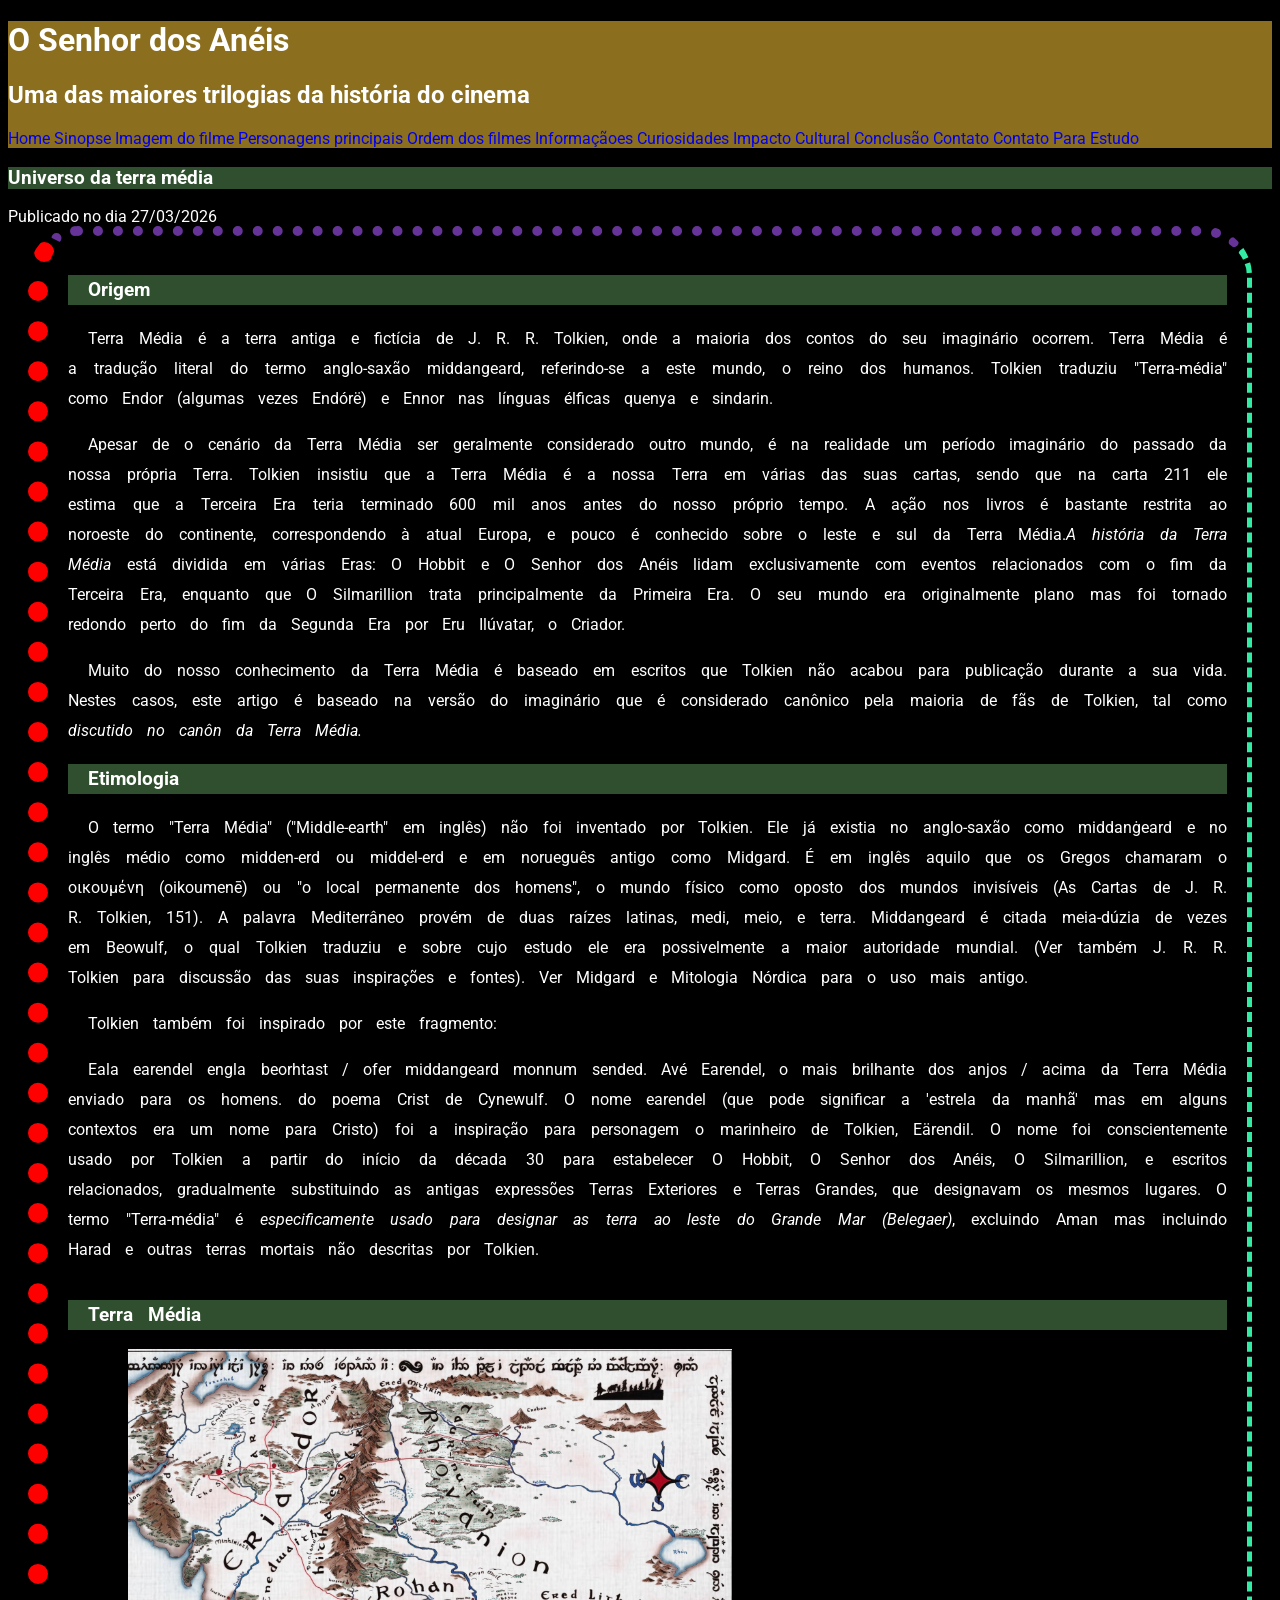
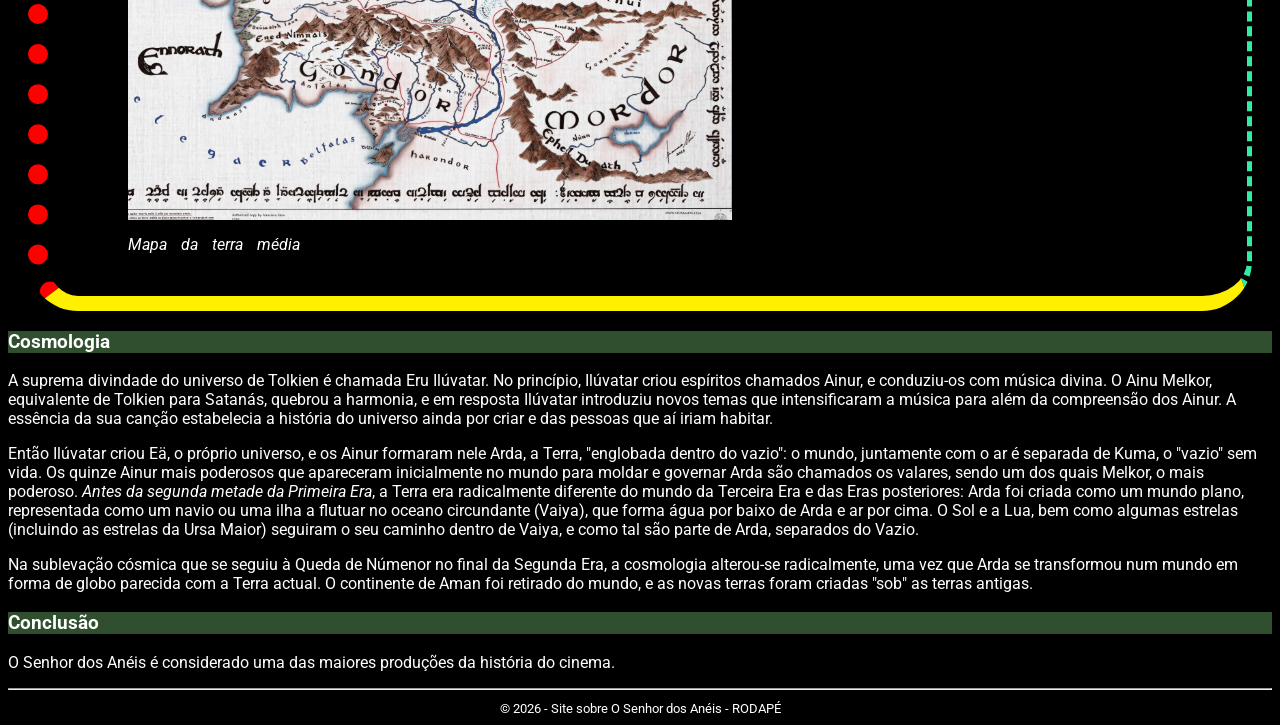
<file: index.html>
<!DOCTYPE html>
<html lang="pt-br">

<head>
    <title>Senhor dos Anéis</title>
    <meta charset="UTF-8">
    <meta name="viewport" content="width=device-width, initial-scale=1.0">
    <link rel="stylesheet" href="styles.css" type="text/css">
    <link rel="icon" type="image/x-icon" href="img/espada.ico">
</head>

<body>
    <header id="titulo_primeiro">
        <h1>O Senhor dos Anéis</h1>
        <h2>Uma das maiores trilogias da história do cinema</h2>
        <nav>
            <a href="index.html">Home</a>
            <a href="Sinopse.html">Sinopse</a>
            <a href="ImagensdoFilme.html">Imagem do filme</a>
            <a href="Personagens principais.html">Personagens principais</a>
            <a href="Ordem dos filmes.html">Ordem dos filmes</a>
            <a href="Informaçãoes.html">Informaçãoes</a>
            <a href="Curiosidades.html">Curiosidades</a>
            <a href="Impacto Cultural.html">Impacto Cultural</a>
            <a href="#conclusao">Conclusão</a>
            <a href="Contato.html">Contato</a>
            <a href="Contato Para Estudo.html">Contato Para Estudo</a>
        </nav>
    </header>
    <main>
        <header>
            <h3 class="titulo_nono">Universo da terra média</h3>
            <span>Publicado no dia 27/03/2026</span>
        </header>
        <div id="layout">
            <article>
                <section>
                    <h3 class="titulo_nono">Origem</h3>
                    <p> Terra Média é a terra antiga e fictícia de J. R. R. Tolkien, onde a maioria dos
                        contos do seu imaginário ocorrem. Terra Média é a tradução literal do termo
                        anglo-saxão middangeard, referindo-se a este mundo, o reino dos humanos.
                        Tolkien traduziu "Terra-média" como Endor (algumas vezes Endórë) e Ennor
                        nas línguas élficas quenya e sindarin.</p>

                    <p>Apesar de o cenário da Terra Média ser geralmente considerado outro mundo,
                        é na realidade um período imaginário do passado da nossa própria Terra.
                        Tolkien insistiu que a Terra Média é a nossa Terra em várias das suas cartas,
                        sendo que na carta 211 ele estima que a Terceira Era teria terminado 600 mil
                        anos antes do nosso próprio tempo. A ação nos livros é bastante restrita ao
                        noroeste do continente, correspondendo à atual Europa, e pouco é conhecido
                        sobre o leste e sul da Terra Média.<em>A história da Terra Média</em> está dividida em
                        várias Eras: O Hobbit e O Senhor dos Anéis lidam exclusivamente com
                        eventos relacionados com o fim da Terceira Era, enquanto que O Silmarillion
                        trata principalmente da Primeira Era. O seu mundo era originalmente plano
                        mas foi tornado redondo perto do fim da Segunda Era por Eru Ilúvatar, o
                        Criador.</p>

                    <p>Muito do nosso conhecimento da Terra Média é baseado em escritos que
                        Tolkien não acabou para publicação durante a sua vida. Nestes casos, este
                        artigo é baseado na versão do imaginário que é considerado canônico pela
                        maioria de fãs de Tolkien, tal como <em>discutido no canôn da Terra Média.</em></p>

                    <section>
                        <h3 class="titulo_nono">Etimologia</h3>
                        <p>O termo "Terra Média" ("Middle-earth" em inglês) não foi inventado por
                            Tolkien. Ele já existia no anglo-saxão como middanġeard e no inglês médio
                            como midden-erd ou middel-erd e em norueguês antigo como Midgard. É em
                            inglês aquilo que os Gregos chamaram o οικουμένη (oikoumenē) ou "o local
                            permanente dos homens", o mundo físico como oposto dos mundos invisíveis
                            (As Cartas de J. R. R. Tolkien, 151). A palavra Mediterrâneo provém de duas
                            raízes latinas, medi, meio, e terra.
                            Middangeard é citada meia-dúzia de vezes em Beowulf, o qual Tolkien
                            traduziu e sobre cujo estudo ele era possivelmente a maior autoridade
                            mundial. (Ver também J. R. R. Tolkien para discussão das suas inspirações e
                            fontes). Ver Midgard e Mitologia Nórdica para o uso mais antigo.</p>

                        <p>Tolkien também foi inspirado por este fragmento:</p>

                        <p>Eala earendel engla beorhtast / ofer middangeard monnum sended.
                            Avé Earendel, o mais brilhante dos anjos / acima da Terra Média enviado para
                            os homens. do poema Crist de Cynewulf. O nome earendel (que pode
                            significar a 'estrela da manhã' mas em alguns contextos era um nome para
                            Cristo) foi a inspiração para personagem o marinheiro de Tolkien, Eärendil.
                            O nome foi conscientemente usado por Tolkien a partir do início da década 30
                            para estabelecer O Hobbit, O Senhor dos Anéis, O Silmarillion, e escritos
                            relacionados, gradualmente substituindo as antigas expressões Terras
                            Exteriores e Terras Grandes, que designavam os mesmos lugares. O termo
                            "Terra-média" é <em>especificamente usado para designar as terra ao leste do
                                Grande Mar (Belegaer)</em>, excluindo Aman mas incluindo Harad e outras terras
                            mortais não descritas por Tolkien.</p>
                    </section>

                </section>
            </article>

            <aside>
                <h3 class="titulo_nono">Terra Média</h3>
                <figure>
                    <img src="img/terra_media.png" alt="Mapa da Terra média">
                    <figcaption><em>Mapa da terra média</em></figcaption>
                </figure>
            </aside>
        </div>


        <article>
            <section>
                <h3 class="titulo_nono">Cosmologia</h3>
                <p class="teste_display"> A suprema divindade do universo de Tolkien é chamada Eru Ilúvatar. No
                    princípio, Ilúvatar criou espíritos chamados Ainur, e conduziu-os com música
                    divina. O Ainu Melkor, equivalente de Tolkien para Satanás, quebrou a
                    harmonia, e em resposta Ilúvatar introduziu novos temas que intensificaram a
                    música para além da compreensão dos Ainur. A essência da sua canção
                    estabelecia a história do universo ainda por criar e das pessoas que aí iriam
                    habitar.
                </p>

                <p class="teste_display"> Então Ilúvatar criou Eä, o próprio universo, e os Ainur formaram nele Arda, a
                    Terra, "englobada dentro do vazio": o mundo, juntamente com o ar é separada
                    de Kuma, o "vazio" sem vida. Os quinze Ainur mais poderosos que
                    apareceram inicialmente no mundo para moldar e governar Arda são
                    chamados os valares, sendo um dos quais Melkor, o mais poderoso.
                    <em>Antes da segunda metade da Primeira Era</em>, a Terra era radicalmente diferente
                    do mundo da Terceira Era e das Eras posteriores: Arda foi criada como um
                    mundo plano, representada como um navio ou uma ilha a flutuar no oceano
                    circundante (Vaiya), que forma água por baixo de Arda e ar por cima. O Sol e
                    a Lua, bem como algumas estrelas (incluindo as estrelas da Ursa Maior)
                    seguiram o seu caminho dentro de Vaiya, e como tal são parte de Arda,
                    separados do Vazio.
                </p>

                <p class="teste_display"> Na sublevação cósmica que se seguiu à Queda de Númenor no final da
                    Segunda Era, a cosmologia alterou-se radicalmente, uma vez que Arda se
                    transformou num mundo em forma de globo parecida com a Terra actual. O
                    continente de Aman foi retirado do mundo, e as novas terras foram criadas
                    "sob" as terras antigas.
                </p>

            </section>

            <section>
                <h3 class="titulo_decimo">Conclusão</h3>
                <p>
                    O Senhor dos Anéis é considerado uma das maiores produções da história do
                    cinema.
                </p>
            </section>
        </article>
        <footer class="rodape">
            <hr>
            <small>© 2026 - Site sobre O Senhor dos Anéis - RODAPÉ</small>
        </footer>
    </main>
</body>

</html>
</file>
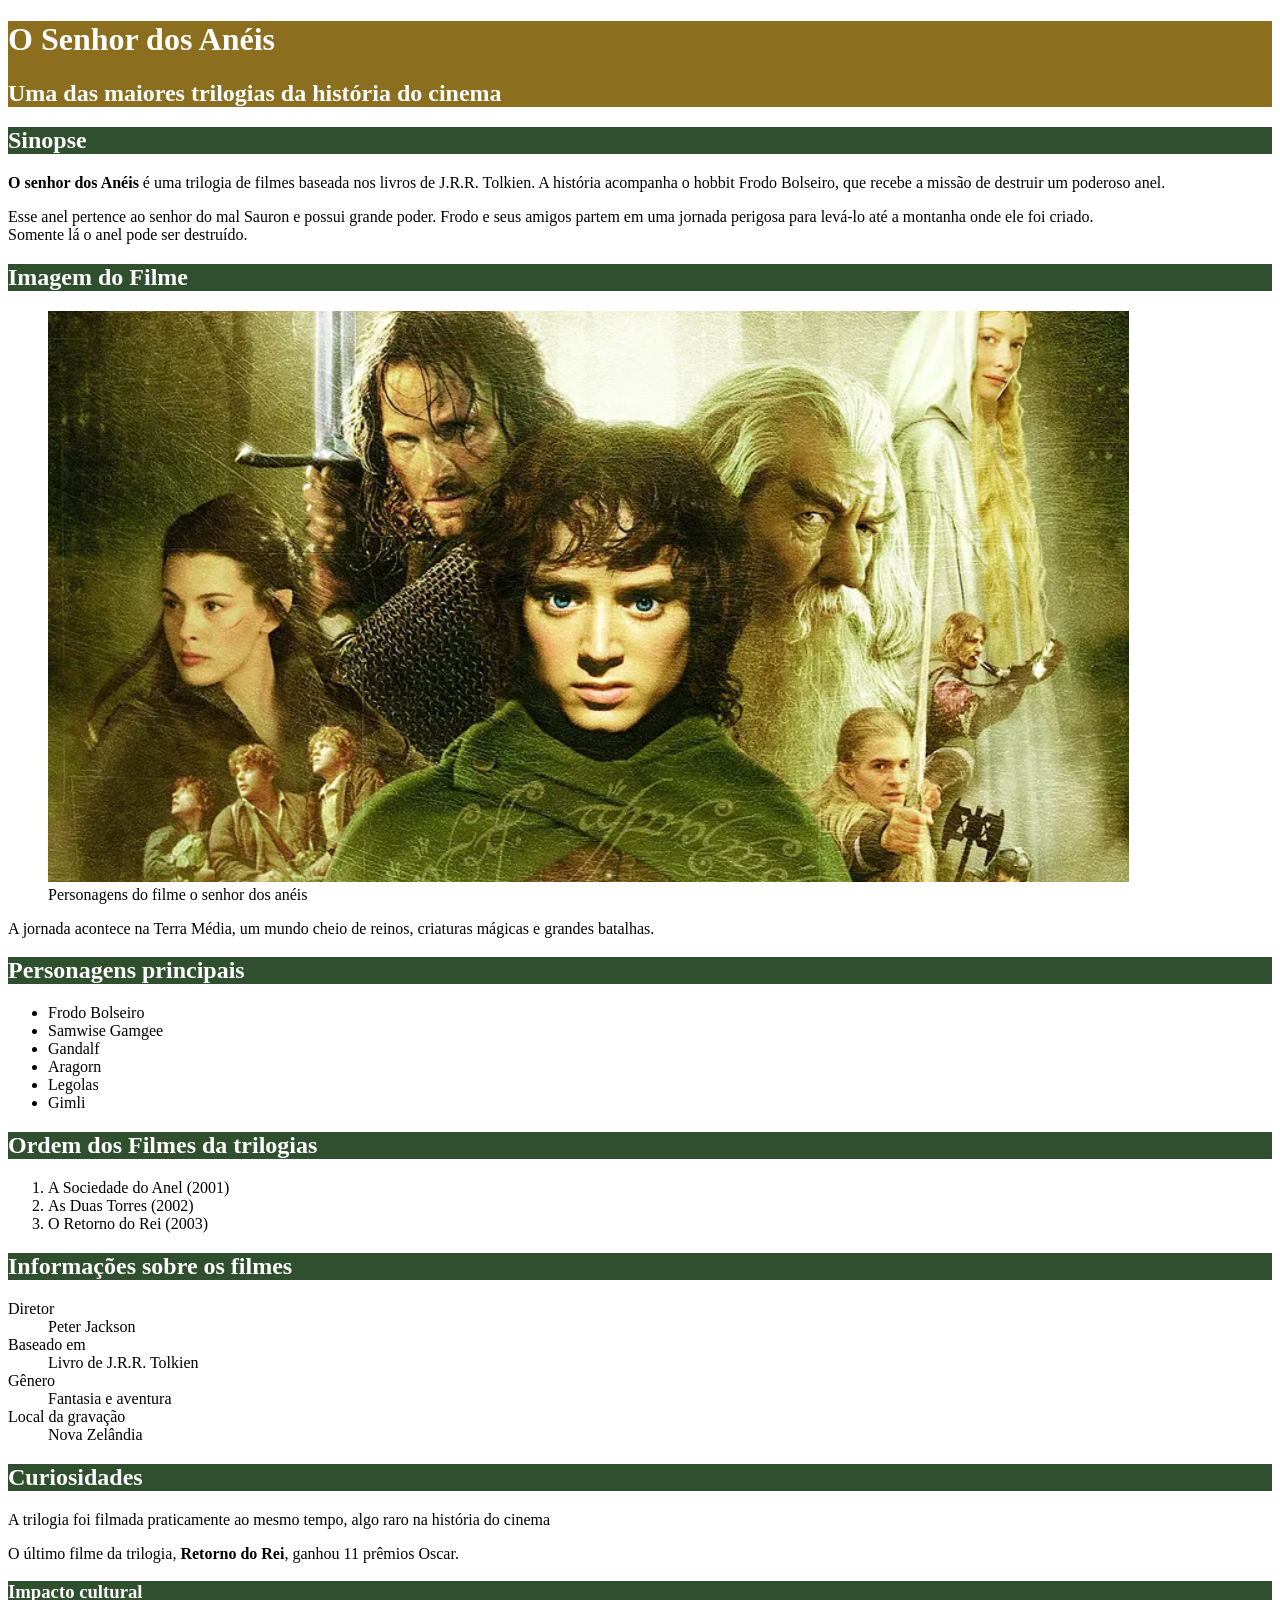
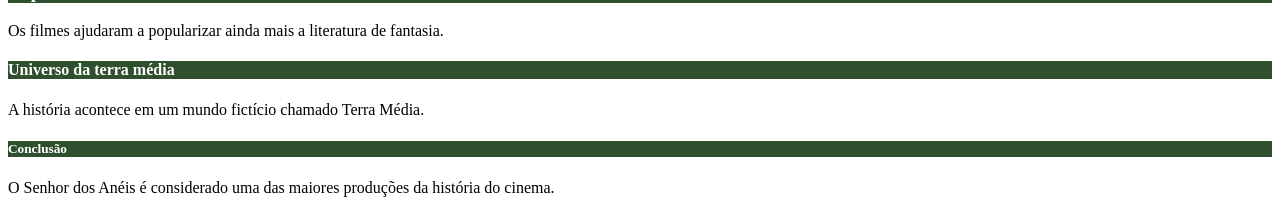
<file: html/index.html>
<!DOCTYPE html>
<html lang="en">
<head>
    <meta charset="UTF-8">
    <meta name="viewport" content="width=device-width, initial-scale=1.0">
    <title>Senhor dos Anéis</title>
    <style>
       
#titulo_primeiro {
    color: rgb(255, 255, 255);
    background-color: #8B6F1E;;
}
.titulo_segundo {
    color: rgb(255, 255, 255);
    background-color:#2F4F2F;;
}
.titulo_terceiro {
    color: rgb(255, 255, 255);
    background-color: #2F4F2F;;
}
.titulo_quarto {
    color: rgb(255, 255, 255);
    background-color: #2F4F2F;;
}
.titulo_quinto {
    color: rgb(255, 255, 255);
    background-color: #2F4F2F;;;
}
.titulo_sexto {
    color: rgb(255, 255, 255);
    background-color: #2F4F2F;;
}
.titulo_setimo {
    color: rgb(255, 255, 255);
    background-color: #2F4F2F;;
}
.titulo_oitavo{
    color: rgb(255, 255, 255);
    background-color: #2F4F2F;;
}
.titulo_nono {
    color: rgb(255, 255, 255);
    background-color: #2F4F2F;;
}
.titulo_decimo {
    color: rgb(255, 255, 255);
    background-color: #2F4F2F;;
}
    </style>
</head>
<body>
    
<div id="titulo_primeiro">
    <h1>O Senhor dos Anéis</h1>
    <h2>Uma das maiores trilogias da história do cinema</h2>
</div>

<h2 class="titulo_segundo">Sinopse</h2>
    <p><strong>O senhor dos Anéis</strong> é uma trilogia de filmes baseada nos livros de J.R.R.
               Tolkien. A história acompanha o hobbit Frodo Bolseiro, que recebe a missão
               de destruir um poderoso anel.</p>
            <p>Esse anel pertence ao senhor do mal Sauron e possui grande poder. Frodo e
               seus amigos partem em uma jornada perigosa para levá-lo até a montanha
               onde ele foi criado.<br>Somente lá o anel pode ser destruído.</p>
    

    <h2 class="titulo_terceiro">Imagem do Filme</h2>
    <figure>
        <img src="/img/senhor_dos_aneis.png" alt="Personagens do filme o senhor dos anéis">
        <figcaption>Personagens do filme o senhor dos anéis</figcaption>
    </figure>

    <p>A jornada acontece na Terra Média, um mundo cheio de reinos, criaturas
       mágicas e grandes batalhas.</p>


    <h2 class="titulo_quarto">Personagens principais</h2>
<ul>
    <li>Frodo Bolseiro</li>
    <li>Samwise Gamgee</li>
    <li>Gandalf</li>
    <li>Aragorn</li>
    <li>Legolas</li>
    <li>Gimli</li>
</ul>


<h2 class="titulo_quinto">Ordem dos Filmes da trilogias</h2>
<ol>
    <li>A Sociedade do Anel (2001)</li>
    <li>As Duas Torres (2002)</li>
    <li>O Retorno do Rei (2003)</li>
</ol>


    <h2 class="titulo_sexto">Informações sobre os filmes</h2>

    <dl><dt>Diretor</dt><dd>Peter Jackson</dd>
        <dt>Baseado em</dt><dd>Livro de J.R.R. Tolkien</dd>
        <dt>Gênero</dt><dd>Fantasia e aventura</dd>
        <dt>Local da gravação</dt><dd>Nova Zelândia</dd>
    </dl>


    <h2 class="titulo_setimo">Curiosidades</h2>
    <p>A trilogia foi filmada praticamente ao mesmo tempo, algo raro na história do
cinema</p>
    <p>O último filme da trilogia,<strong> Retorno do Rei</strong>, ganhou 11 prêmios Oscar.</p>


    <h3 class="titulo_oitavo">Impacto cultural</h3>
    <p>Os filmes ajudaram a popularizar ainda mais a literatura de fantasia.</p>


    <h4 class="titulo_nono">Universo da terra média</h4>
    <p>A história acontece em um mundo fictício chamado Terra Média.</p>


    <h5 class="titulo_decimo">Conclusão</h5>
    <p>O Senhor dos Anéis é considerado uma das maiores produções da história do
cinema.</p>


</body>
</html>
</file>
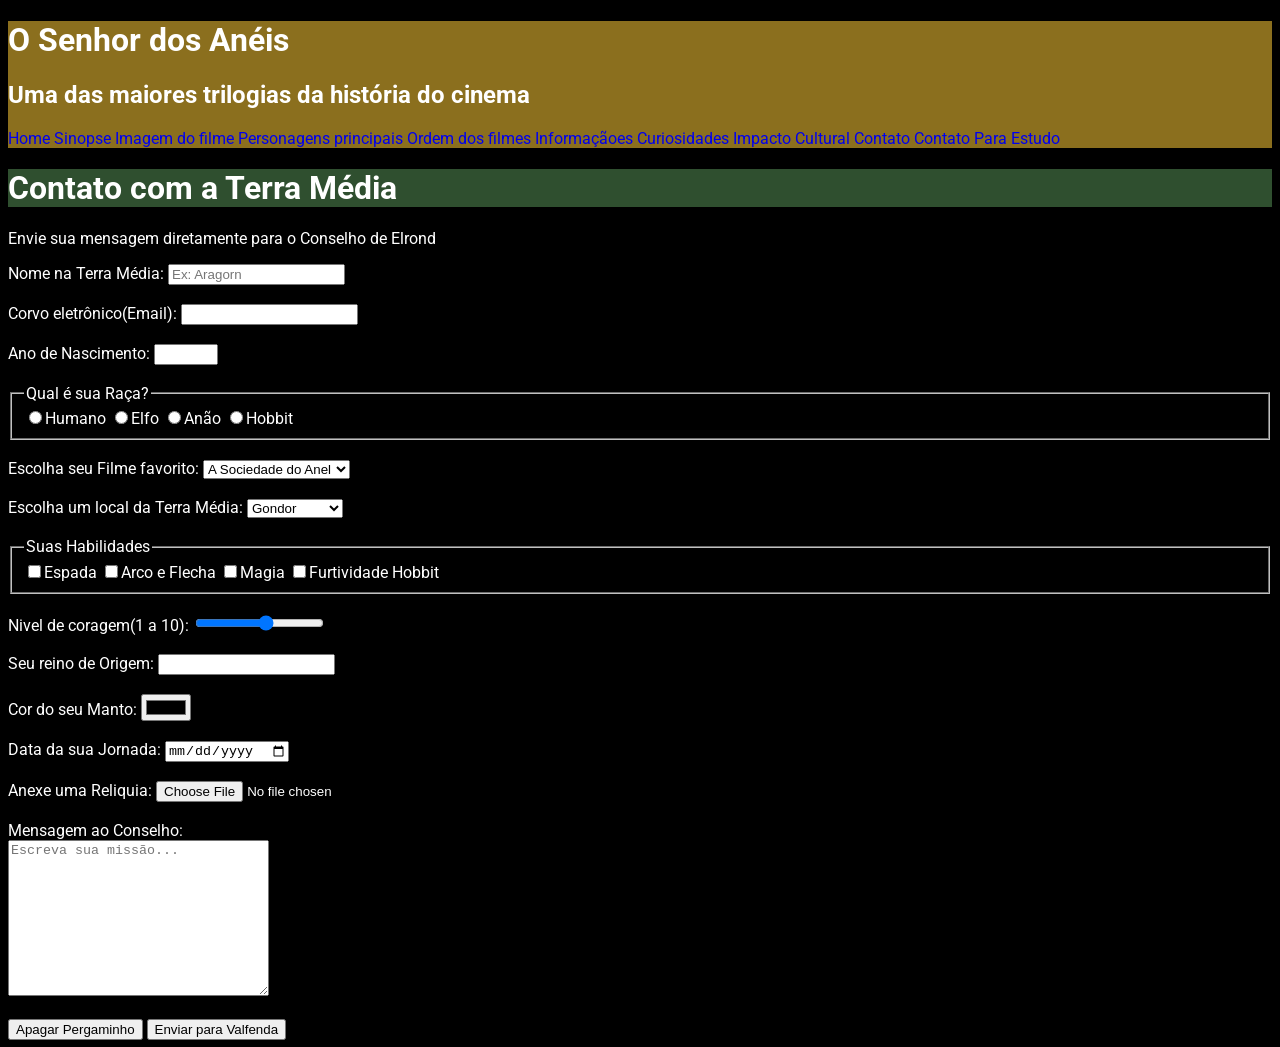
<file: Contato Para Estudo.html>
<!DOCTYPE html>
<html lang="pt-br">

<head>
    <meta charset="UTF-8">
    <meta name="viewport" content="width=device-width, initial-scale=1.0">
    <link rel="stylesheet" href="styles.css">
    <title>Contato Para Estudo</title>
</head>

<body>
    <div id="titulo_primeiro">
        <h1>O Senhor dos Anéis</h1>
        <h2>Uma das maiores trilogias da história do cinema
        </h2>
        <nav>
            <a href="index.html">Home</a>
            <a href="Sinopse.html">Sinopse</a>
            <a href="ImagensdoFilme.html">Imagem do filme</a>
            <a href="Personagens principais.html">Personagens principais</a>
            <a href="Ordem dos filmes.html">Ordem dos filmes</a>
            <a href="Informaçãoes.html">Informaçãoes</a>
            <a href="Curiosidades.html">Curiosidades</a>
            <a href="Impacto Cultural.html">Impacto Cultural</a>
            <a href="Contato.html">Contato</a>
            <a href="Contato Para Estudo.html">Contato Para Estudo</a>
        </nav>
    </div>

    <div id="Titulo_1">
        <h1>Contato com a Terra Média</h1>
    </div>

    <p> Envie sua mensagem diretamente para o Conselho de Elrond </p>

    <form action="" method="" autocomplete="off">
        <label for="nomepessoa">Nome na Terra Média:</label>
        <input type="text" name="nomepessoa" id="nomepessoa" minlength="3" maxlength="15" placeholder="Ex: Aragorn"
            required><br><br>

        <label for="email">Corvo eletrônico(Email):</label>
        <input type="email" name="email" id="email" required><br><br>

        <label for="ano">Ano de Nascimento:</label>
        <input type="number" id="ano" name="ano" max="2026" min="1900"><br><br>

        <fieldset>

            <legend>Qual é sua Raça?</legend>
            <input type="radio" name="raca" id="Humano" value="Humano" required><label for="Humano">Humano</label>

            <input type="radio" name="raca" id="Elfo" value="Elfo"><label for="Elfo">Elfo</label>

            <input type="radio" name="raca" id="Anao" value="Anao"><label for="Anao">Anão</label>

            <input type="radio" name="raca" id="Hobbit" value="Hobbit"><label for="Hobbit">Hobbit</label>

        </fieldset><br>

        <label>Escolha seu Filme favorito:</label>
        <select id="filme_favorito" name="filme">
            <option value="A Sociedade do Anel">A Sociedade do Anel</option>
            <option value="As Duas Torres">As Duas Torres</option>
            <option value="O Retorno do Rei">O Retorno do Rei</option>
        </select><br><br>

        <label>Escolha um local da Terra Média:</label>
        <select id="lista_suspensa" name="local">
            <optgroup label="Reinos dos Homens">
                <option value="Gondor">Gondor</option>
                <option value="Rohan">Rohan</option>
            </optgroup>

            <optgroup label="Terras Élficas">
                <option value="Valfenda">Valfenda</option>
                <option value="Lothlórien">Lothlórien</option>
            </optgroup>

            <optgroup label="Outros">
                <option value="Mordor">Mordor</option>
                <option value="Condado">Condado</option>
            </optgroup>
        </select><br><br>

        <fieldset>
            <legend>Suas Habilidades</legend>
            <label><input type="checkbox" name="Espada" value="Espada">Espada</label>
            <label><input type="checkbox" name="Arco_e_Flecha" value="Arco e Flecha">Arco e Flecha</label>
            <label><input type="checkbox" name="Magia" value="Magia">Magia</label>
            <label><input type="checkbox" name="Furtividade_Hobbit" value="Furtividade Hobbit">Furtividade
                Hobbit</label>
        </fieldset><br>

        <label for="nivel">Nivel de coragem(1 a 10):</label>
        <input type="range" max="10" min="1" id="Nivel" name="nivel"><br><br>

        <label>Seu reino de Origem:</label>
        <input type="text" id="busca_datalist" list="origem" name="origem">
        <datalist id="origem">
            <option>Gondor</option>
            <option>Rohan</option>
            <option>Mordor</option>
            <option>Condado</option>
        </datalist><br><br>

        <label for="cor">Cor do seu Manto:</label>
        <input type="color" id="cor" name="cor"><br><br>

        <label for="data">Data da sua Jornada:</label>
        <input type="date" name="data" id="data"><br><br>

        <label for="arquivo">Anexe uma Reliquia:</label>
        <input type="file" id="arquivo" name="arquivo"><br><br>

        <label for="descricao">Mensagem ao Conselho:</label><br>
        <textarea cols="30" rows="10" name="descricao" id="descricao"
            placeholder="Escreva sua missão..."></textarea><br><br>

        <button type="reset">Apagar Pergaminho</button>
        <button type="submit">Enviar para Valfenda</button>
    </form>

</body>

</html>
</file>
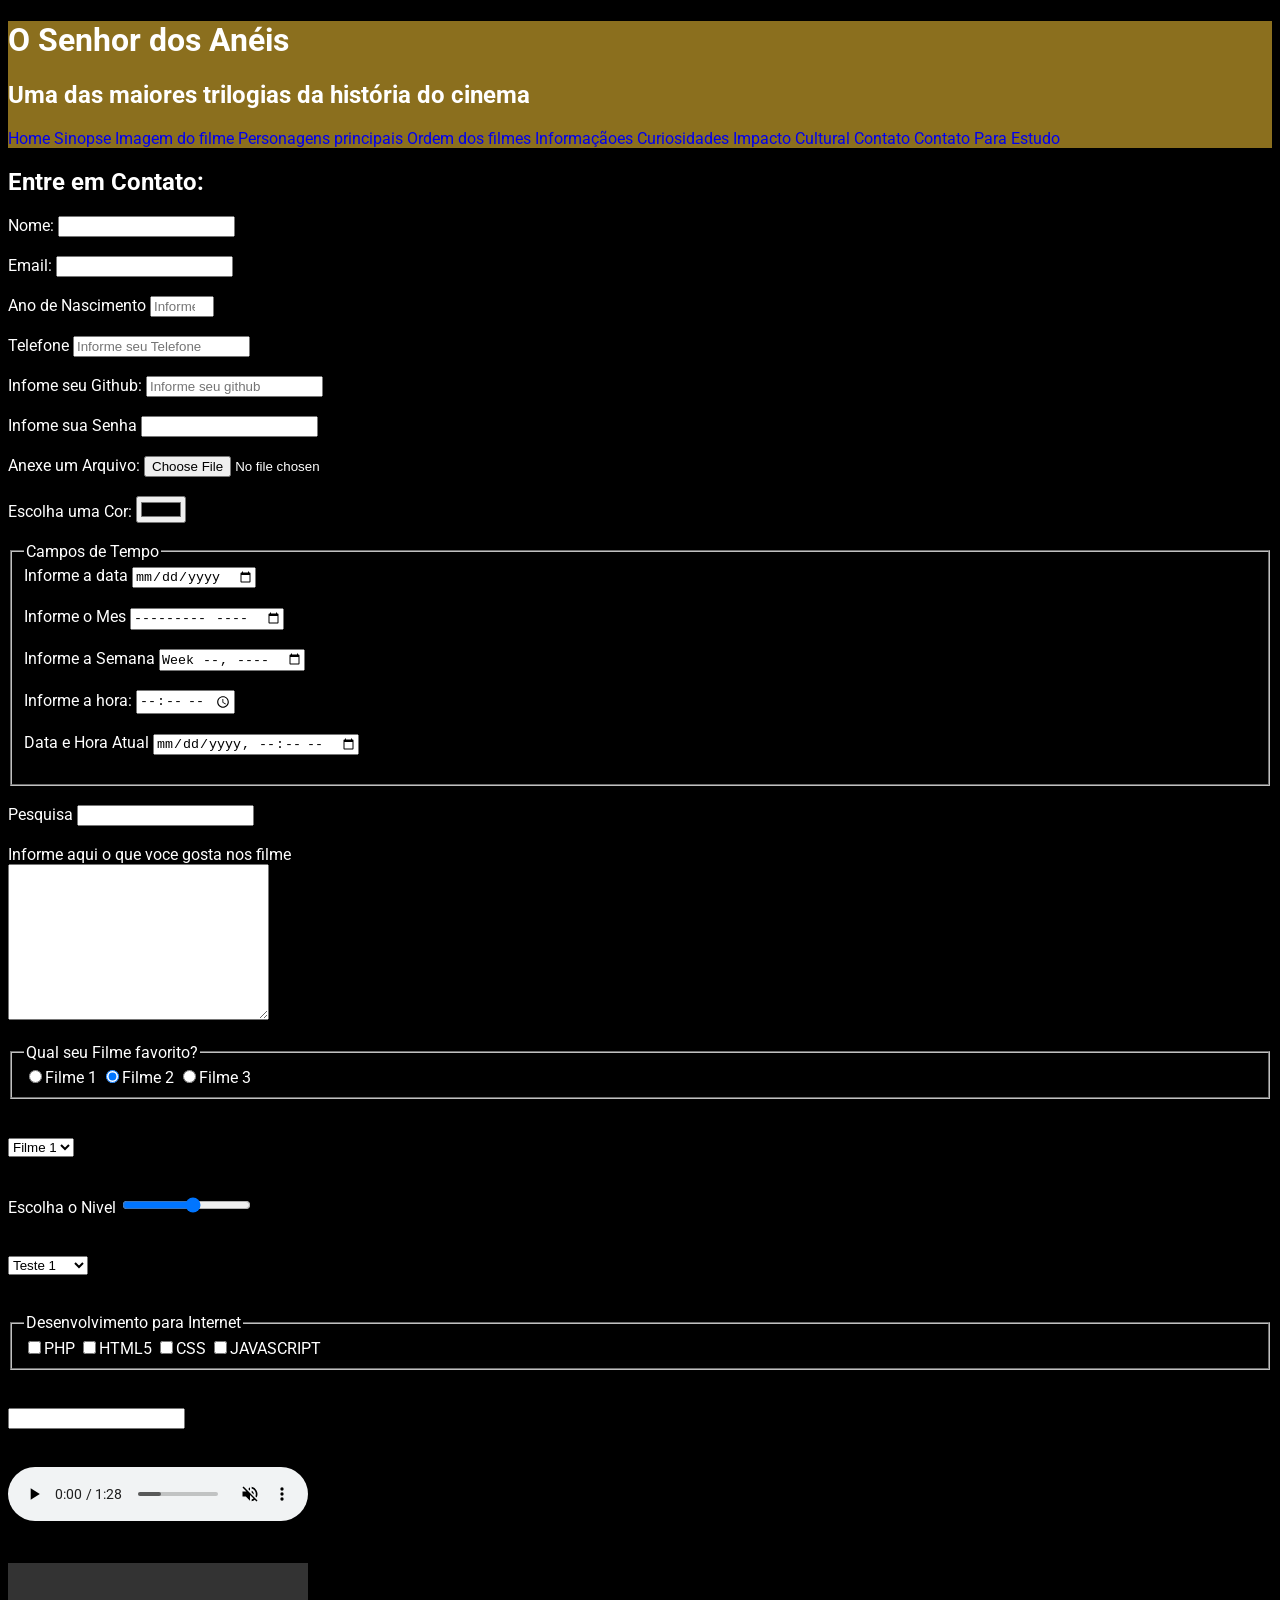
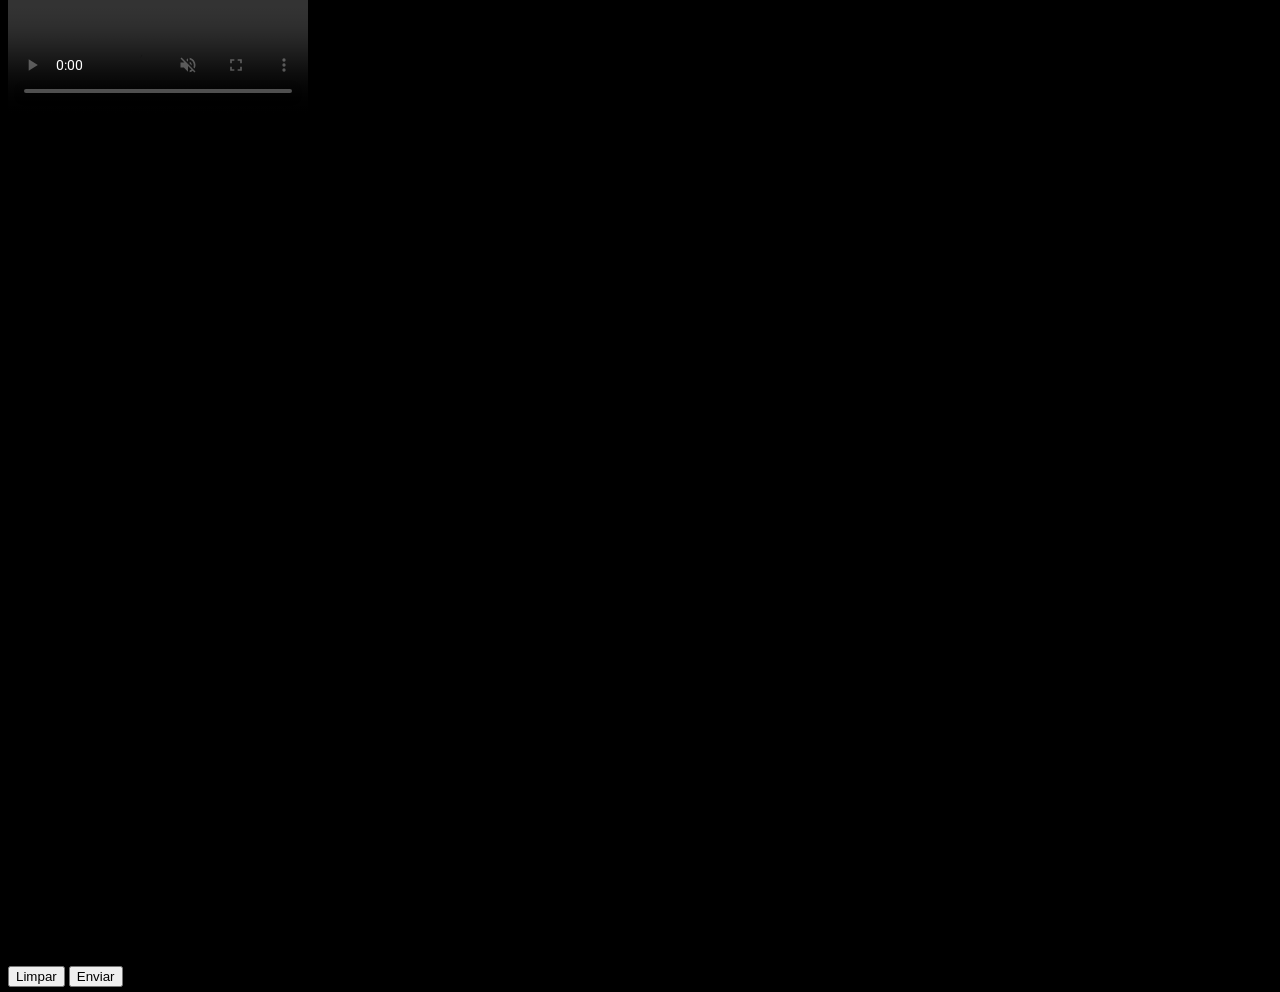
<file: Contato.html>
<!DOCTYPE html>
<html lang="pt-br">
<head>
    <meta charset="UTF-8">
    <meta name="viewport" content="width=device-width, initial-scale=1.0">
    <link rel="stylesheet" href="styles.css">
    <title>Contato</title>
</head>
<body>
 <div id="titulo_primeiro">
    <h1>O Senhor dos Anéis</h1>
    <h2>Uma das maiores trilogias da história do cinema
    </h2>
    <nav>
        <a href="index.html" >Home</a>
        <a href="Sinopse.html">Sinopse</a>
        <a href="ImagensdoFilme.html">Imagem do filme</a>
        <a href="Personagens principais.html">Personagens principais</a>
        <a href="Ordem dos filmes.html">Ordem dos filmes</a>
        <a href="Informaçãoes.html">Informaçãoes</a>
        <a href="Curiosidades.html">Curiosidades</a>
        <a href="Impacto Cultural.html">Impacto Cultural</a>
        <a href="Contato.html">Contato</a>
        <a href="Contato Para Estudo.html">Contato Para Estudo</a>
    </nav>
</div>

        <h2 class="titulo_secundario">Entre em Contato:</h2>
        <form action="" method=""  autocomplete="off">
           <label for="nomepessoa">Nome:</label>
            <input type="text" name="nomepessoa" 
            id="nomepessoa" minlength="3" maxlength="15"
            required><br><br>

            <label for="email">Email:</label>
            <input type="email" name="email" id="email"
            required><br><br>

            <label for="ano">Ano de Nascimento</label>
            <input type="number" id="ano" name="ano" max="2026" min="1900" placeholder="Informe ano de Nascimento"><br><br>

            <label for="telefone">Telefone</label>
            <input type="tel" name="telefone" id="telefone" placeholder="Informe seu Telefone"><br><br>

            <label for="github">Infome seu Github:</label>
            <input type="url" name="github" id="github" placeholder="Informe seu github"><br><br>

            <label for="senha">Infome sua Senha</label>
            <input type="password" name="senha" id="senha"><br><br>
            
            <label for="arquivo">Anexe um Arquivo:</label>
            <input type="file" id="arquivo" name="arquivo"><br><br>

            <label for="cor">Escolha uma Cor:</label>
            <input type="color" id="cor" name="cor"><br><br>

     <fieldset>

            <legend> Campos de Tempo</legend>
            <label for="data">Informe a data</label>
            <input type="date" name="data" id="data"><br><br>

            <label for="mes" >Informe o Mes</label>
            <input type="month" name="mes" id="mes"><br><br>

            <label for="semana" >Informe a Semana</label>
            <input type="week" name="semana" id="semana"><br><br>
            
            <label for="hora" >Informe a hora:</label>
            <input type="time" name="hora" id="hora"><br><br>

             <label for="datahora" >Data e Hora Atual</label>
            <input type="datetime-local" name="datahora" id="datahora"><br><br>

    </fieldset><br>

            <label for="pesquisa">Pesquisa</label>
            <input type="search" id="pesquisa" name="pesquisa"><br><br>

            <label for="descricao">Informe aqui o que voce gosta nos filme</label><br>
            <textarea cols="30" rows="10" name="descricao" id="descricao"></textarea><br><br>
            
    <fieldset>

            <legend>Qual seu Filme favorito?</legend>
            <input type="radio" name="filme" id="Filme1" value="Filme 1"><label 
            for="Filme1">Filme 1</label>

            <input checked type="radio" name="filme" id="Filme2" value="Filme 2"><label 
            for="Filme2">Filme 2</label>

            <input type="radio" name="filme" id="Filme3" value="Filme 3"><label 
            for="Filme3">Filme 3</label>

   </fieldset><br><br>
            
            <select>
                <option value="Filme 1">Filme 1</option>
                <option value="FIlme 2">Filme 2</option>
                <option value="Filme 3">Filme 3</option>
            </select><br><br><br>

            <label for="Nivel">Escolha o Nivel</label>
            <input type="range" max="10" min="1" id="Nivel" name="Nivel"><br><br><br>

            <select id="lista_suspensa" name="lista">
            <optgroup label="Teste de legenda no combobox">
                <option value="Teste 1">Teste 1</option>
                <option value="Teste 2">Teste 2</option>
                <option value="Teste 3">Teste 3</option>
            </optgroup>

            <optgroup label="Teste de legenda no combobox 2">
                <option value="Teste 4">Teste 4</option>
                <option value="Teste 5">Teste 5</option>
                <option value="Teste 6">Teste 6</option>
            </optgroup>

            </select><br><br><br>

        <fieldset>
            <legend>Desenvolvimento para Internet</legend>
            <label><input type="checkbox" name="php" value="php">PHP</label>
            <label><input type="checkbox" name="html5" value="html5">HTML5</label>
            <label><input type="checkbox" name="css" value="css">CSS</label>
            <label><input type="checkbox" name="js" value="js">JAVASCRIPT</label>
        </fieldset><br><br>

        <!--Datalist possiveis ganhadores da copa do mundo 26-->
        <input type="text" id="busca_datalist" list="paises">
        <datalist id="paises">
            <option>Brasil</option>
            <option>Franca</option>
            <option>Argentina</option>
            <option>Alemanha</option>
            <option>Inglaterra</option>
            <option>Espanha</option>
        </datalist><br><br><br>

        
        <audio controls muted autoplay loop>
            <source src="Audio/musica.mp3" type="audio/mp3">
            Navegador não é conpativel para executar audio!
        </audio><br><br><br>


        <video controls autoplay loop muted poster="">
            <source src="Video/videoteste.mp4" type="video/mp4">
        </video><br><br><br>


        <iframe width="560" 
        height="315" src="https://www.youtube.com/embed/fRKviUgMP4o?si=if3AVMY4heI1bUz9" 
        title="YouTube video player" 
        frameborder="0" 
        allow="accelerometer; autoplay; clipboard-write; encrypted-media; gyroscope; picture-in-picture; web-share" 
        referrerpolicy="strict-origin-when-cross-origin" 
        allowfullscreen></iframe><br><br>


        <iframe src="https://www.google.com/maps/embed?pb=!1m18!1m12!1m3!1d3273.64766904706!2d-53.48111392496727!3d-24.94915111403935!2m3!1f0!2f0!3f0!3m2!1i1024!2i768!4f13.1!3m3!1m2!1s0x94f3d15547bda185%3A0xd0cbc7fb7cc4a1a6!2sUNIPAR%20-%20Universidade%20Paranaense%20-%20Cascavel!5e1!3m2!1spt-BR!2sbr!4v1774307500009!5m2!1spt-BR!2sbr"
         width="600" 
         height="450" 
         style="border:0;" 
         allowfullscreen="" 
         loading="lazy" 
         referrerpolicy="no-referrer-when-downgrade"></iframe><br><br>
         

        <button type="reset">Limpar</button>
        <button type="submit">Enviar</button>


        </form>

</body>
</html>
</file>
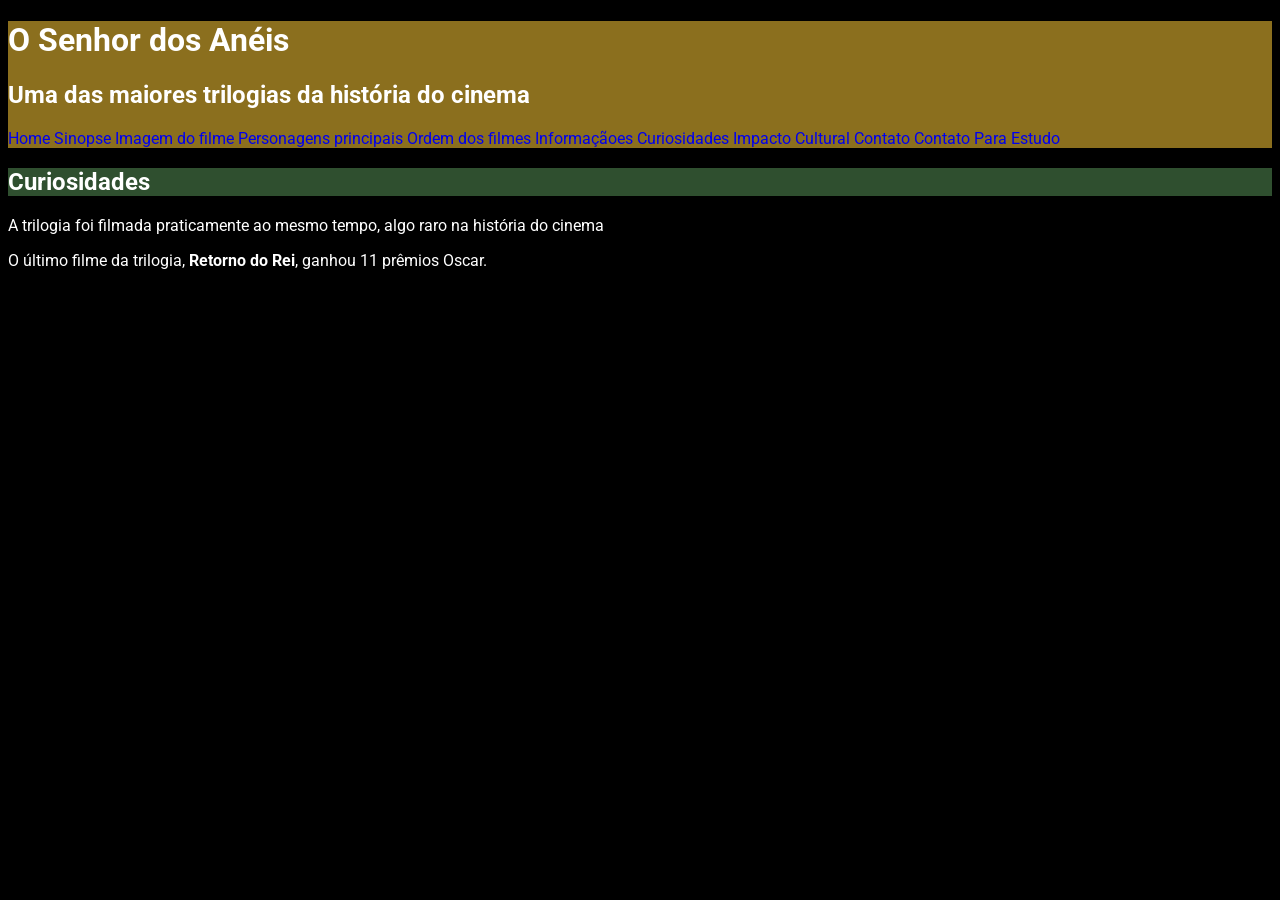
<file: Curiosidades.html>
<!DOCTYPE html>
<html lang="pt-br">
<head>
    <meta charset="UTF-8">
    <meta name="viewport" content="width=device-width, initial-scale=1.0">
    <link rel="stylesheet" href="styles.css">
    <title>Curiosidades</title>
</head>
<body>
 <div id="titulo_primeiro">
    <h1>O Senhor dos Anéis</h1>
    <h2>Uma das maiores trilogias da história do cinema</h2>
    <nav>
        <a href="index.html" >Home</a>
        <a href="Sinopse.html">Sinopse</a>
        <a href="ImagensdoFilme.html">Imagem do filme</a>
        <a href="Personagens principais.html">Personagens principais</a>
        <a href="Ordem dos filmes.html">Ordem dos filmes</a>
        <a href="Informaçãoes.html">Informaçãoes</a>
        <a href="Curiosidades.html">Curiosidades</a>
        <a href="Impacto Cultural.html">Impacto Cultural</a>
        <a href="Contato.html">Contato</a>
        <a href="Contato Para Estudo.html">Contato Para Estudo</a>

    </nav>
</div>

        <h2 class="titulo_setimo">Curiosidades</h2>
    <p>A trilogia foi filmada praticamente ao mesmo tempo, algo raro na história do
cinema</p>
    <p>O último filme da trilogia,<strong> Retorno do Rei</strong>, ganhou 11 prêmios Oscar.</p>
</body>
</html>
</file>
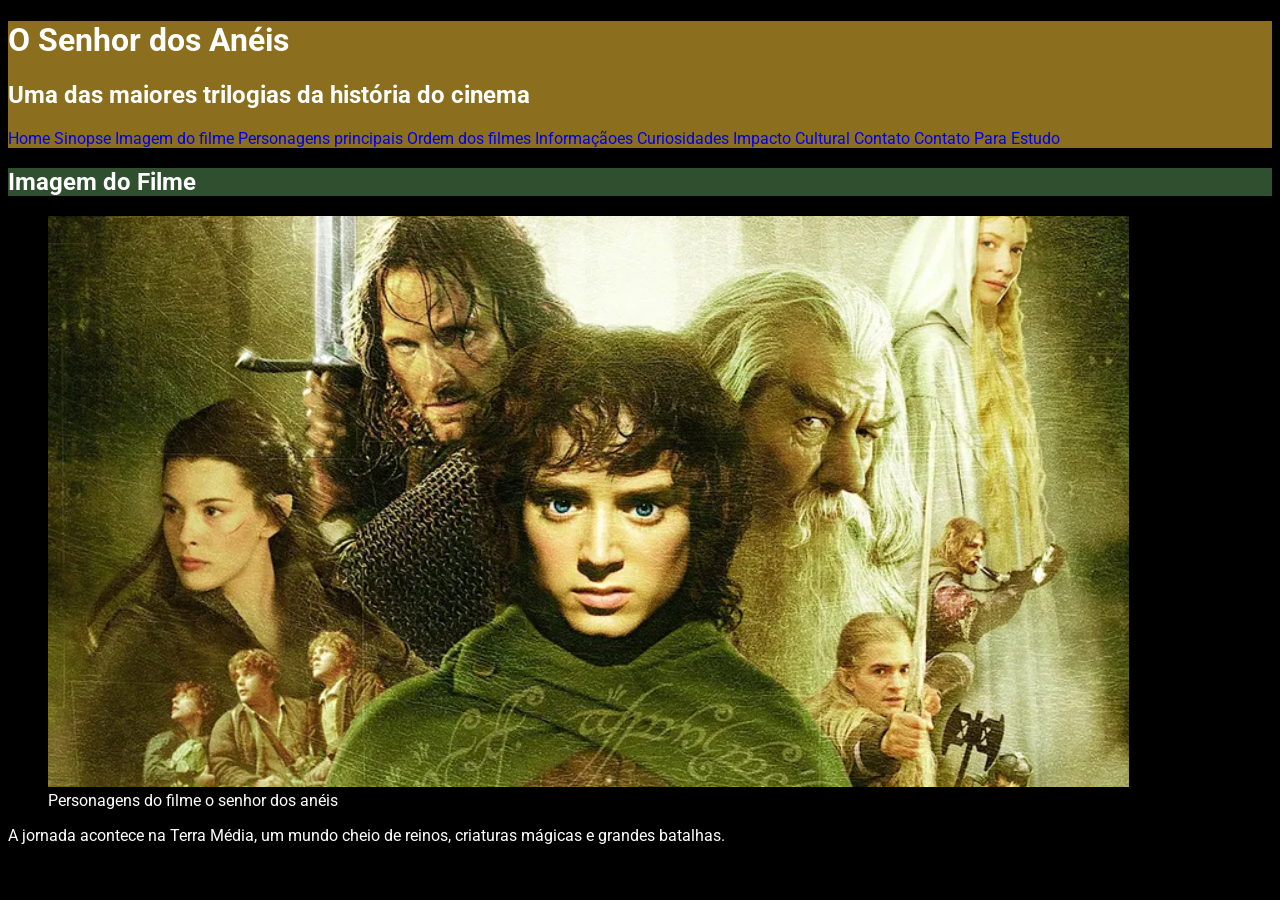
<file: ImagensdoFilme.html>
<!DOCTYPE html>
<html lang="pt-br">
<head>
    <meta charset="UTF-8">
    <meta name="viewport" content="width=device-width, initial-scale=1.0">
    <link rel="stylesheet" href="styles.css">
    <title>Imagem do Filme</title>
</head>
<body>
 <div id="titulo_primeiro">
    <h1>O Senhor dos Anéis</h1>
    <h2>Uma das maiores trilogias da história do cinema</h2>
    <nav>
        <a href="index.html" >Home</a>
        <a href="Sinopse.html">Sinopse</a>
        <a href="ImagensdoFilme.html">Imagem do filme</a>
        <a href="Personagens principais.html">Personagens principais</a>
        <a href="Ordem dos filmes.html">Ordem dos filmes</a>
        <a href="Informaçãoes.html">Informaçãoes</a>
        <a href="Curiosidades.html">Curiosidades</a>
        <a href="Impacto Cultural.html">Impacto Cultural</a>
        <a href="Contato.html">Contato</a>
        <a href="Contato Para Estudo.html">Contato Para Estudo</a>
    </nav>
</div>

    <h2 class="titulo_terceiro">Imagem do Filme</h2>
    <figure>
        <img src="./img/senhor_dos_aneis.png" alt="Personagens do filme o senhor dos anéis">
        <figcaption>Personagens do filme o senhor dos anéis</figcaption>
    </figure>

    <p>A jornada acontece na Terra Média, um mundo cheio de reinos, criaturas
       mágicas e grandes batalhas.</p>
</body>
</html>
</file>
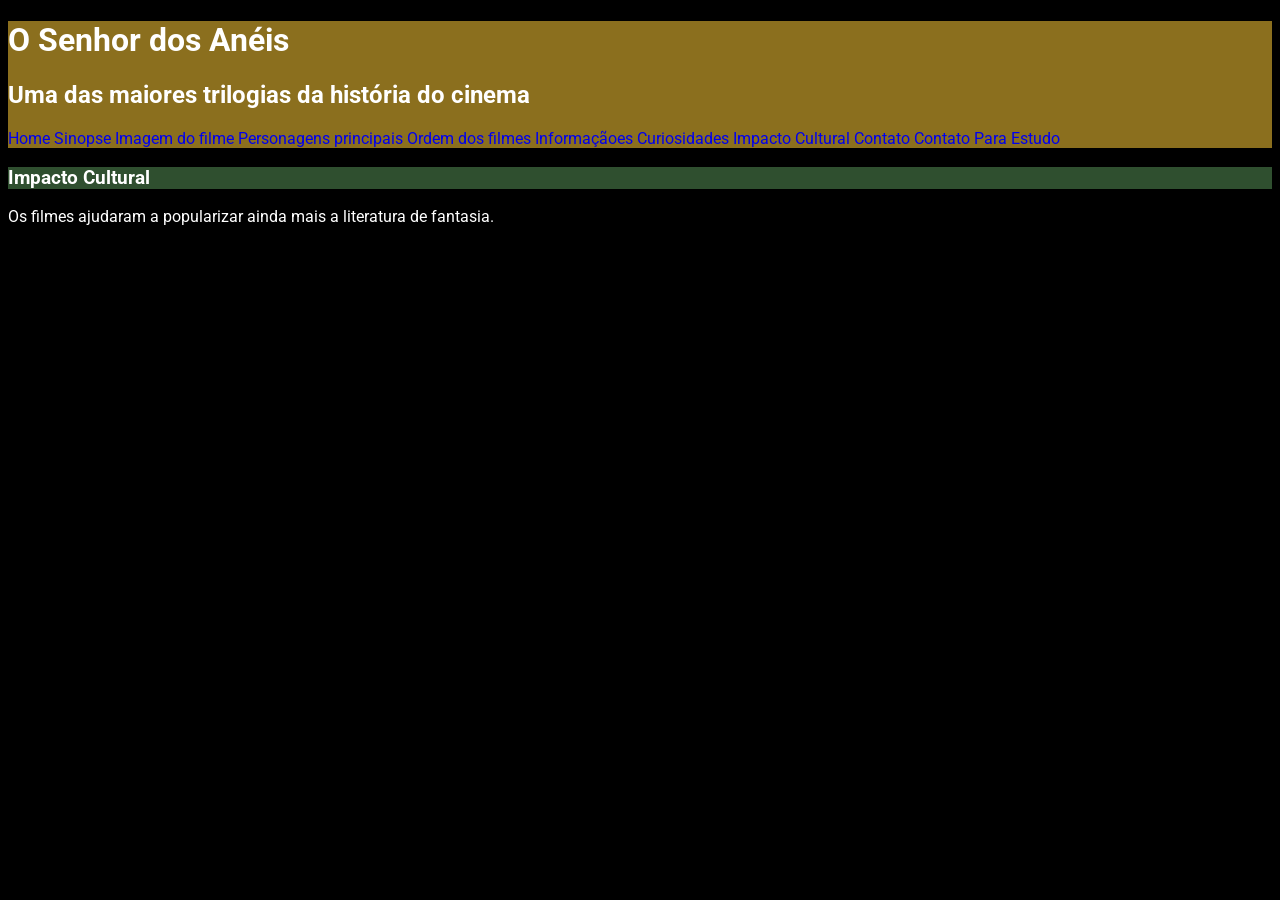
<file: Impacto Cultural.html>
<!DOCTYPE html>
<html lang="pt-br">
<head>
    <meta charset="UTF-8">
    <meta name="viewport" content="width=device-width, initial-scale=1.0">
    <link rel="stylesheet" href="styles.css">
    <title>Impacto Cultural</title>
</head>
<body>
 <div id="titulo_primeiro">
    <h1>O Senhor dos Anéis</h1>
    <h2>Uma das maiores trilogias da história do cinema</h2>
    <nav>
        <a href="index.html" >Home</a>
        <a href="Sinopse.html">Sinopse</a>
        <a href="ImagensdoFilme.html">Imagem do filme</a>
        <a href="Personagens principais.html">Personagens principais</a>
        <a href="Ordem dos filmes.html">Ordem dos filmes</a>
        <a href="Informaçãoes.html">Informaçãoes</a>
        <a href="Curiosidades.html">Curiosidades</a>
        <a href="Impacto Cultural.html">Impacto Cultural</a>
        <a href="Contato.html">Contato</a>
        <a href="Contato Para Estudo.html">Contato Para Estudo</a>
    </nav>
</div>

     <h3 class="titulo_oitavo">Impacto Cultural</h3>
    <p>Os filmes ajudaram a popularizar ainda mais a literatura de fantasia.</p>
</body>
</html>
</file>
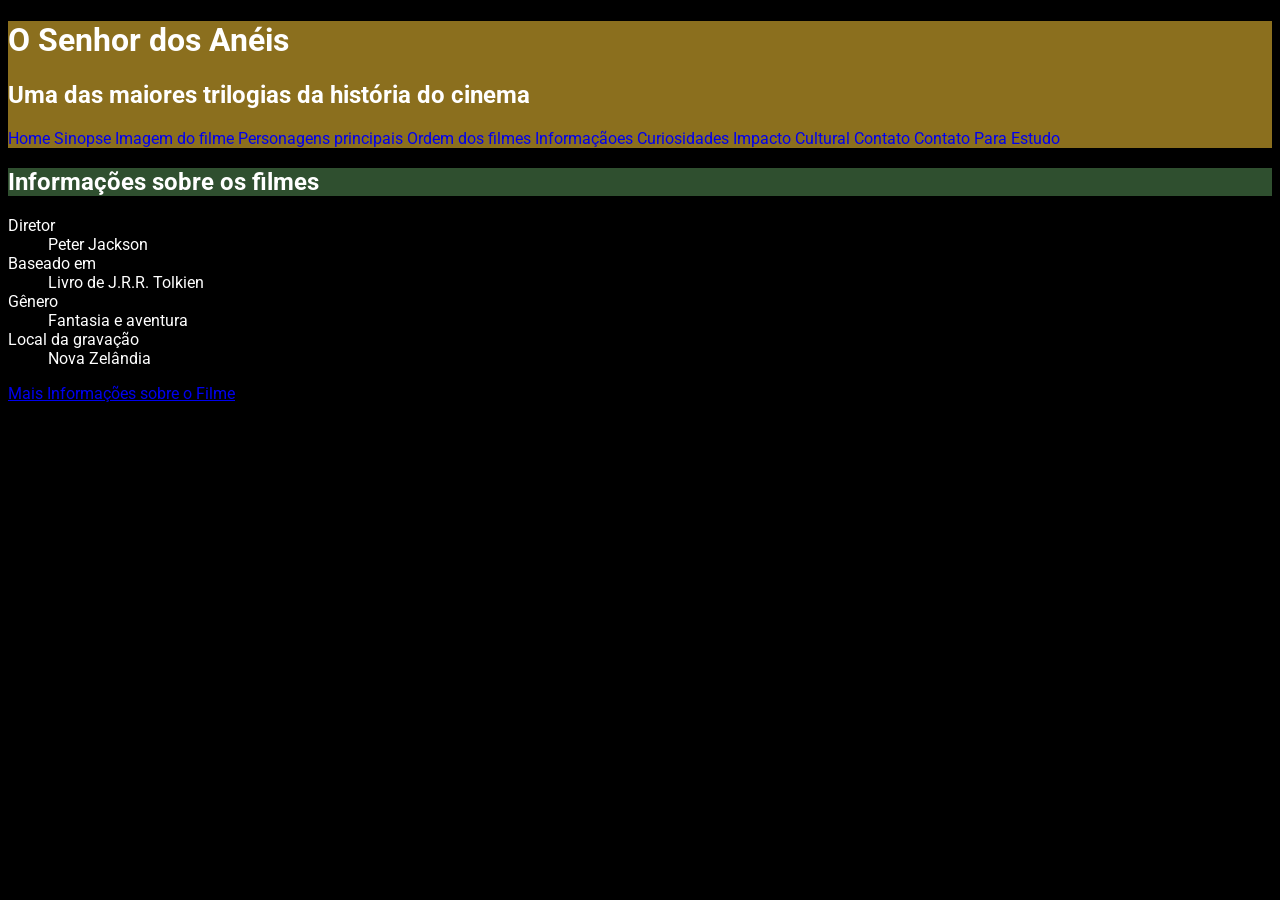
<file: Informaçãoes.html>
<!DOCTYPE html>
<html lang="pt-br">
<head>
    <meta charset="UTF-8">
    <meta name="viewport" content="width=device-width, initial-scale=1.0">
    <link rel="stylesheet" href="styles.css">
    <title>Informaçãoes</title>
</head>
<body>
 <div id="titulo_primeiro">
    <h1>O Senhor dos Anéis</h1>
    <h2>Uma das maiores trilogias da história do cinema</h2>
    <nav>
        <a href="index.html" >Home</a>
        <a href="Sinopse.html">Sinopse</a>
        <a href="ImagensdoFilme.html">Imagem do filme</a>
        <a href="Personagens principais.html">Personagens principais</a>
        <a href="Ordem dos filmes.html">Ordem dos filmes</a>
        <a href="Informaçãoes.html">Informaçãoes</a>
        <a href="Curiosidades.html">Curiosidades</a>
        <a href="Impacto Cultural.html">Impacto Cultural</a>
        <a href="Contato.html">Contato</a>
        <a href="Contato Para Estudo.html">Contato Para Estudo</a>
    </nav>
</div>


     <h2 class="titulo_sexto">Informações sobre os filmes</h2>

    <dl><dt>Diretor</dt><dd>Peter Jackson</dd>
        <dt>Baseado em</dt><dd>Livro de J.R.R. Tolkien</dd>
        <dt>Gênero</dt><dd>Fantasia e aventura</dd>
        <dt>Local da gravação</dt><dd>Nova Zelândia</dd>
    </dl>

    <a href="https://pt.wikipedia.org/wiki/O_Senhor_dos_An%C3%A9is" target="_blank">
        Mais Informações sobre o Filme
    </a>
</body>
</html>
</file>
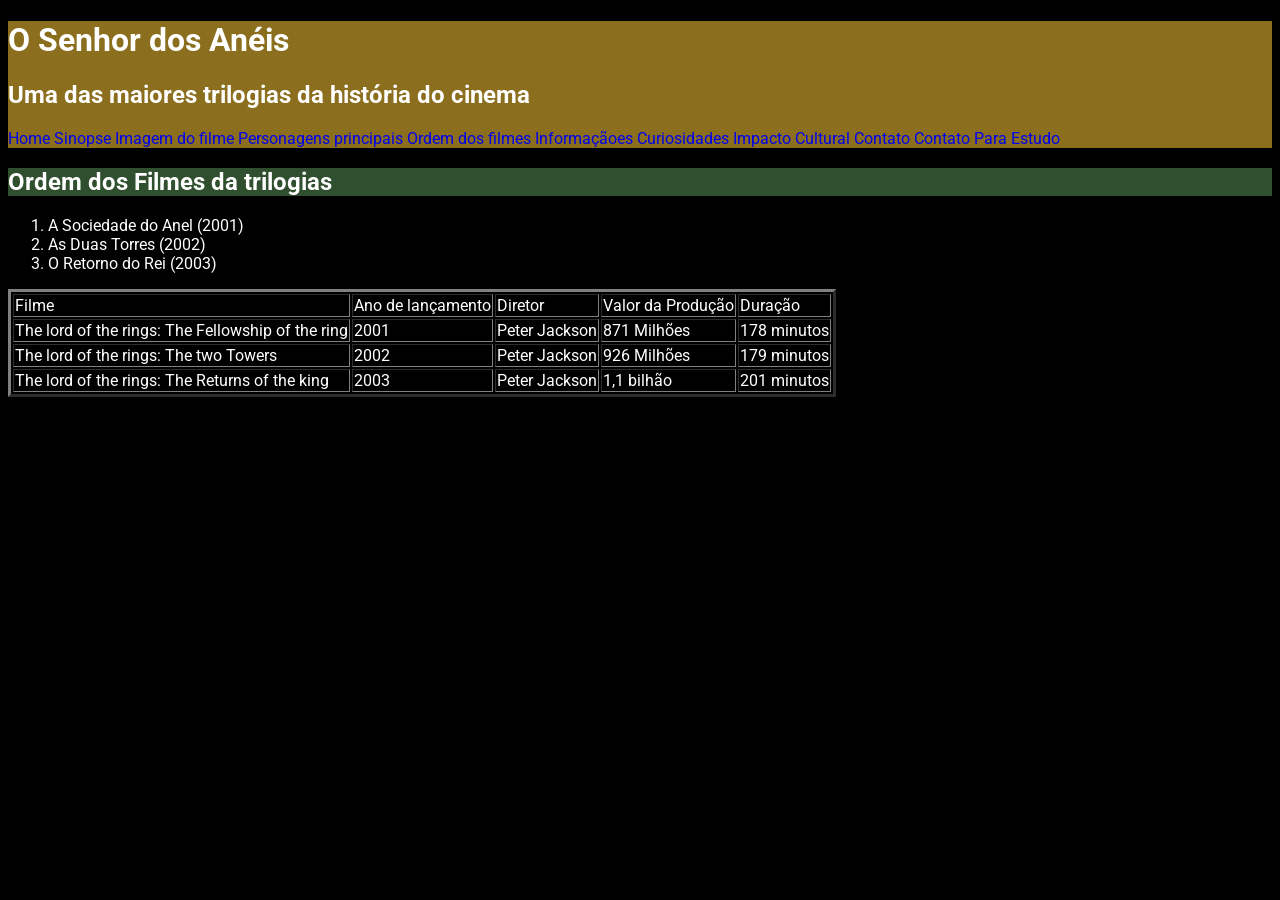
<file: Ordem dos filmes.html>
<!DOCTYPE html>
<html lang="pt-br">
<head>
    <meta charset="UTF-8">
    <meta name="viewport" content="width=device-width, initial-scale=1.0">
    <link rel="stylesheet" href="styles.css">
    <title>Ordem dos filmes</title>
</head>
<body>
 <div id="titulo_primeiro">
    <h1>O Senhor dos Anéis</h1>
    <h2>Uma das maiores trilogias da história do cinema</h2>
    <nav>
        <a href="index.html" >Home</a>
        <a href="Sinopse.html">Sinopse</a>
        <a href="ImagensdoFilme.html">Imagem do filme</a>
        <a href="Personagens principais.html">Personagens principais</a>
        <a href="Ordem dos filmes.html">Ordem dos filmes</a>
        <a href="Informaçãoes.html">Informaçãoes</a>
        <a href="Curiosidades.html">Curiosidades</a>
        <a href="Impacto Cultural.html">Impacto Cultural</a>
        <a href="Contato.html">Contato</a>
        <a href="Contato Para Estudo.html">Contato Para Estudo</a>
    </nav>
</div>


    <h2 class="titulo_quinto">Ordem dos Filmes da trilogias</h2>
<ol>
    <li>A Sociedade do Anel (2001)</li>
    <li>As Duas Torres (2002)</li>
    <li>O Retorno do Rei (2003)</li>
</ol>

<table border="3">
<tr>
    <td>Filme</td>
    <td>Ano de lançamento</td>
    <td>Diretor</td>
    <td>Valor da Produção</td>
    <td>Duração</td>

</tr>
<tr>
    <td>The lord of the rings: The Fellowship of the ring</td>
    <td>2001</td>
    <td>Peter Jackson</td>
    <td>871 Milhões</td>
    <td>178 minutos</td>
</tr>
<tr>
    <td>The lord of the rings: The two Towers</td>
    <td>2002</td>
    <td>Peter Jackson</td>
    <td>926 Milhões</td>
    <td>179 minutos</td>
</tr>
<tr>
    <td>The lord of the rings: The Returns of the king</td>
    <td>2003</td>
    <td>Peter Jackson</td>
    <td>1,1 bilhão</td>
    <td>201 minutos</td>
</tr>
</table>

</body>
</html>
</file>
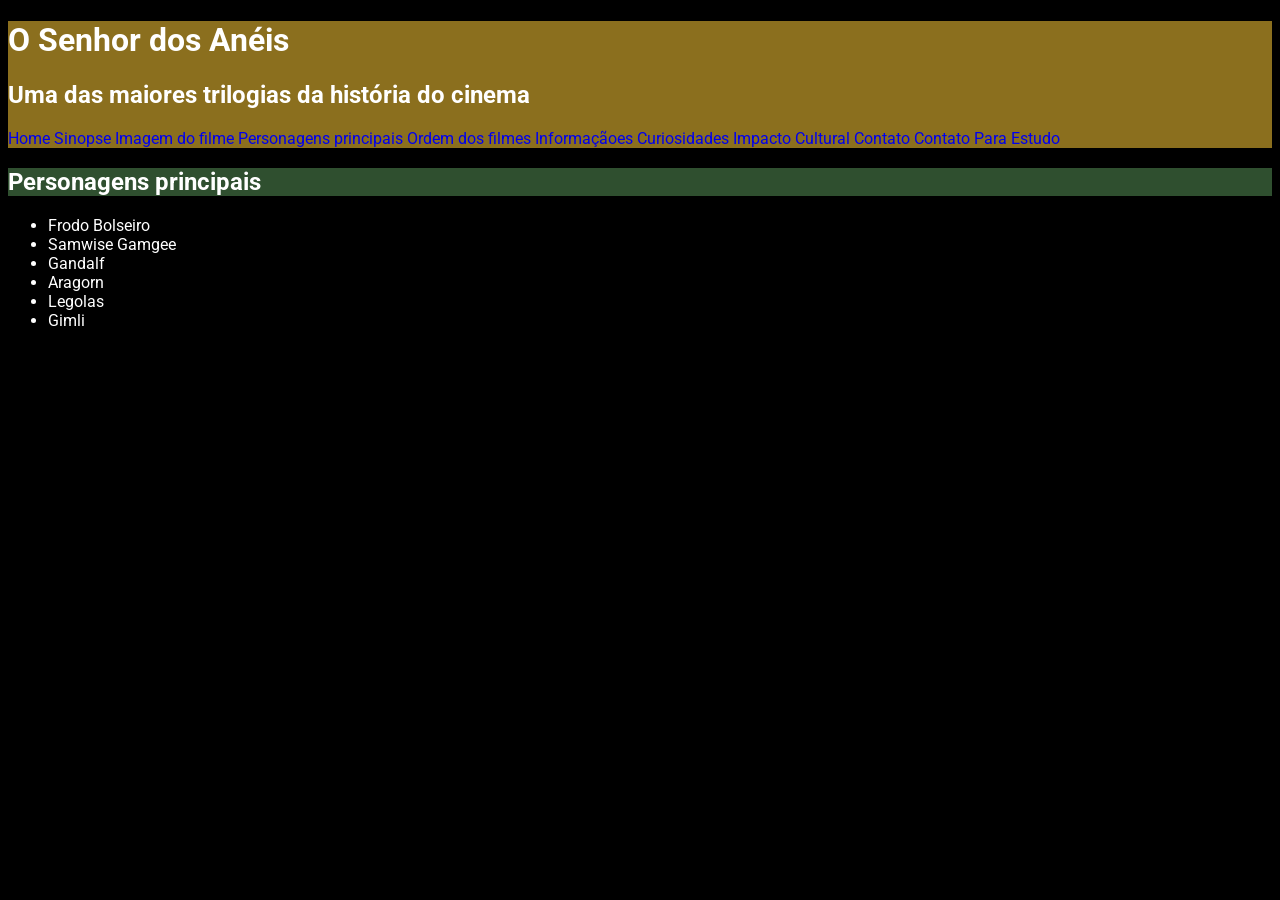
<file: Personagens principais.html>
<!DOCTYPE html>
<html lang="pt-br">
<head>
    <meta charset="UTF-8">
    <meta name="viewport" content="width=device-width, initial-scale=1.0">
    <link rel="stylesheet" href="styles.css">
    <title>Personagens principais</title>
</head>
<body>
 <div id="titulo_primeiro">
    <h1>O Senhor dos Anéis</h1>
    <h2>Uma das maiores trilogias da história do cinema</h2>
    <nav>
        <a href="index.html" >Home</a>
        <a href="Sinopse.html">Sinopse</a>
        <a href="ImagensdoFilme.html">Imagem do filme</a>
        <a href="Personagens principais.html">Personagens principais</a>
        <a href="Ordem dos filmes.html">Ordem dos filmes</a>
        <a href="Informaçãoes.html">Informaçãoes</a>
        <a href="Curiosidades.html">Curiosidades</a>
        <a href="Impacto Cultural.html">Impacto Cultural</a>
        <a href="Contato.html">Contato</a>
        <a href="Contato Para Estudo.html">Contato Para Estudo</a>
    </nav>
</div>


      <h2 class="titulo_quarto">Personagens principais</h2>
<ul>
    <li>Frodo Bolseiro</li>
    <li>Samwise Gamgee</li>
    <li>Gandalf</li>
    <li>Aragorn</li>
    <li>Legolas</li>
    <li>Gimli</li>
</ul>

</body>
</html>
</file>
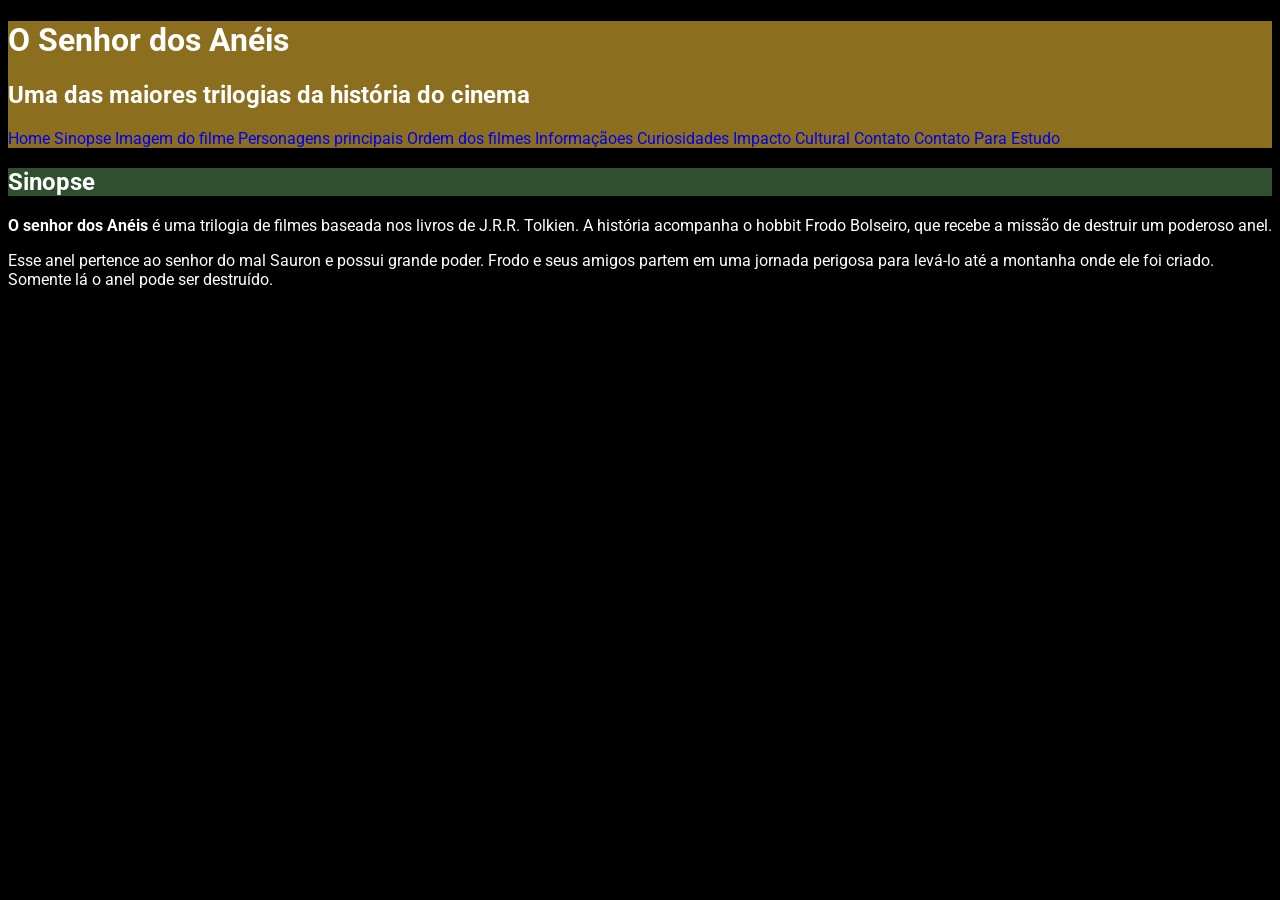
<file: Sinopse.html>
<!DOCTYPE html>
<html lang="pt-br">
<head>
    <meta charset="UTF-8">
    <meta name="viewport" content="width=device-width, initial-scale=1.0">
    <link rel="stylesheet" href="styles.css">
    <title>Sinopse</title>
</head>
<body>
 <div id="titulo_primeiro">
    <h1>O Senhor dos Anéis</h1>
    <h2>Uma das maiores trilogias da história do cinema</h2>
    <nav>
        <a href="index.html" >Home</a>
        <a href="Sinopse.html">Sinopse</a>
        <a href="ImagensdoFilme.html">Imagem do filme</a>
        <a href="Personagens principais.html">Personagens principais</a>
        <a href="Ordem dos filmes.html">Ordem dos filmes</a>
        <a href="Informaçãoes.html">Informaçãoes</a>
        <a href="Curiosidades.html">Curiosidades</a>
        <a href="Impacto Cultural.html">Impacto Cultural</a>
        <a href="Contato.html">Contato</a>
        <a href="Contato Para Estudo.html">Contato Para Estudo</a>
    </nav>
</div>

    <h2 class="titulo_segundo">Sinopse</h2>
    <p><strong>O senhor dos Anéis</strong> é uma trilogia de filmes baseada nos livros de J.R.R.
               Tolkien. A história acompanha o hobbit Frodo Bolseiro, que recebe a missão
               de destruir um poderoso anel.</p>
            <p>Esse anel pertence ao senhor do mal Sauron e possui grande poder. Frodo e
               seus amigos partem em uma jornada perigosa para levá-lo até a montanha
               onde ele foi criado.<br>Somente lá o anel pode ser destruído.</p>
    
</body>
</html>
</file>
<file: styles.css>
@import url('https://fonts.googleapis.com/css2?family=Roboto:ital,wght@0,100..900;1,100..900&display=swap');


#titulo_primeiro {
  color: rgb(255, 255, 255);
  background-color: #8b6f1e;
}

.titulo_segundo {
  color: rgb(255, 255, 255);
  background-color: #2f4f2f;
}

.titulo_terceiro {
  color: rgb(255, 255, 255);
  background-color: #2f4f2f;
}

.titulo_quarto {
  color: rgb(255, 255, 255);
  background-color: #2f4f2f;
}

.titulo_quinto {
  color: rgb(255, 255, 255);
  background-color: #2f4f2f;
}

.titulo_sexto {
  color: rgb(255, 255, 255);
  background-color: #2f4f2f;
}

.titulo_setimo {
  color: rgb(255, 255, 255);
  background-color: #2f4f2f;
}

.titulo_oitavo {
  color: rgb(255, 255, 255);
  background-color: #2f4f2f;
}

.titulo_nono {
  color: rgb(255, 255, 255);
  background-color: #2f4f2f;
}

.titulo_decimo {
  color: rgb(255, 255, 255);
  background-color: #2f4f2f;
}

#Titulo_1 {
  color: rgb(255, 255, 255);
  background-color: #2f4f2f;
}

#layout {
  display: flex;
}

.rodape {
  text-align: center;
}

body {
  background-color: rgb(0, 0, 0); /*Cor da fonte*/
  color: rgb(255, 255, 255); /*Cor da fonte*/
  font-family: "roboto", sans-serif;/*Fonte do texto*/
  font-size: 16px;/*Tamanho da fonte- px/em/rem*/
}

#layout{
    font-size: 1em; /*Herda o tamanho do pai dele (no nosso caso o body) com o multiplicador*/
    display: flex;
    flex-direction: column;/*Usado para definir a direção dos elementos que são filhos de um display flex*/
    font-style: normal;/*Estilo da fonte: italic - normal - oblique*/
    line-height: 30px;/*Espacamento entre linhas*/
    font-weight: 400;/*Negrito em css 100 a 900 bold e bolder*/
    text-transform: none;/*Capitalização do texto: uppercase - lowercase e capitalize*/
    text-decoration: none;/*Sublinhado de texto: underline ou overline double -dashed - dotted - wavy - none*/
    word-spacing: 10px;/*Espaçamento entre palavras*/
    letter-spacing: none; /*Espaçamento entre letras*/
    text-indent: 20px;/*Espaçamento de paragrafo primeiro linha*/
    text-align: justify ;/*Alinhamento do texto: left - right - justify e center*/


    /*border-style: dashed;/*Estilo da borda: solid, dashed, dotted, double, groove, ridge, inset, outset
    border-width: 5px;/*Espessura da borda
    border-color: rgb(46, 46, 48);Cor da borda*/
    border: dashed 5px rgb(52, 235, 164);/*Definir estilo, espessura e cor da borda numa mesma linha*/
    border-top: dotted 10px rebeccapurple;
    border-left: dotted 20px red;
    border-bottom: solid 15px #fff000;
    /*Border-right: estilizar lado direito da borda*/
    border-radius: 50px; /*Arredondar cantos da borda - px / %*/
    margin: 20px ;/*Margem do lado de FORA da borda*/
    margin-left: 20px ; /*Margem a esquerda fora da borda*/
    margin-bottom: 20px ; /*Margem a baixo fora da borda*/
    margin-top: auto ; /*Margem de cima fora da borda*/
    margin-right: 20px; /*Margem a direita fora da borda*/
    /*padding: 20px 60px 100px 200px; Margem DENTRO da Borda*/
    padding-left: 20px;
    padding-right: 20px;
    padding-top: 20px;
    padding-bottom: 20px;
}

nav a{
    text-decoration: none;
}

/*.teste_display{
  background-color: orange;
  display: inline-block;
  width: 200px;
}*/
</file>
